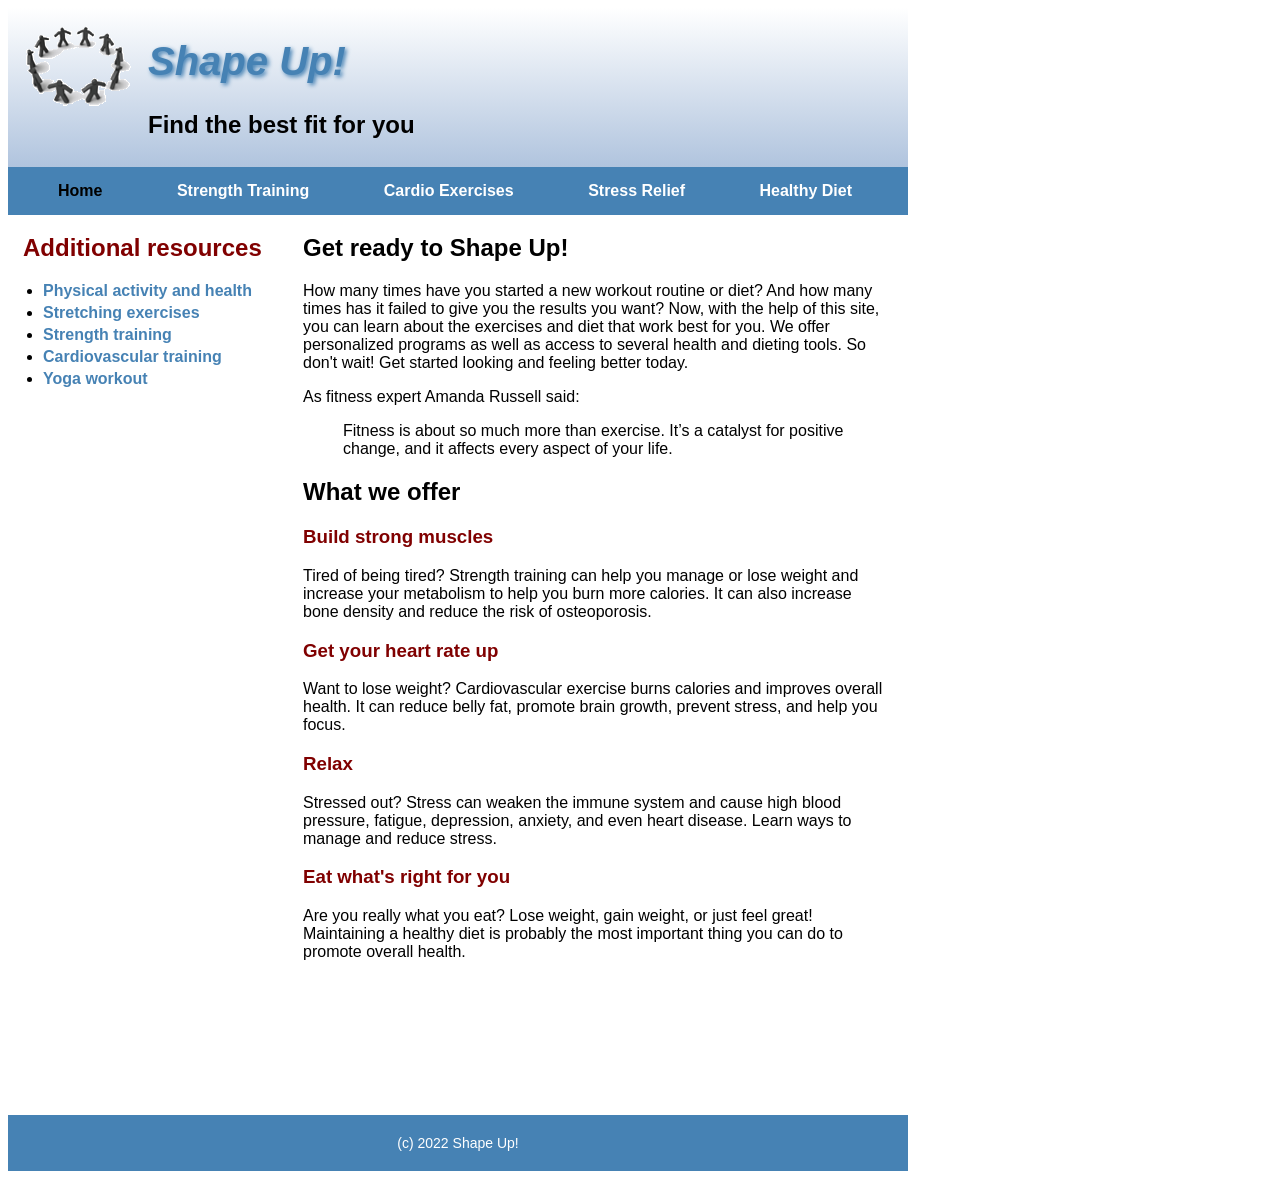
<file: index.html>
<!DOCTYPE html>

<html lang="en">
<head>
	<meta charset="utf-8" />
  <link rel="stylesheet" href="styles/main.css">
  <link rel="icon" href="favicon.ico">
	<title>Shape Up!</title>
</head>
<header>
<a href="index.html"><img src="images/shape_up_logo.png" alt="Shape Up logo"></a>
<h1>Shape Up!</h1>
<h2>Find the best fit for you</h2>
</header>
<div class="navbar">
  <a href="index.html" id="currentpage">Home</a>
  <a href="strength/index.html">Strength Training</a>
  <a href="cardio/index.html">Cardio Exercises</a>
  <div class="dropdown">
    <a href="stress/index.html">Stress Relief</a>
    <div class="dropdown-content">
      <a href="stress/index.html">What is Stress?</a>
      <a href="stress/tips.html">5 Helpful Tips</a>
      <a href="stress/meditate.html">Meditation</a>
      <a href="stress/vipassana.html">Vipassana</a>
    </div>
  </div>
  <div class="dropdown">
    <a href="diet/index.html">Healthy Diet</a>
    <div class="dropdown-content">
      <a href="diet/index.html">Why a Healthy Diet?</a>
      <a href="diet/meals.html">Plan Your Meals</a>
      <a href="diet/calories.html">Count Your Calories</a>
      <a href="diet/bmi.html">Calculate Your BMI</a>
    </div>
  </div>
</div>
<body>
<aside>
  <h2>Additional resources</h2>
  <ul>
    <li><a href="#">Physical activity and health</a></li>
    <li><a href="#">Stretching exercises</a></li>
    <li><a href="#">Strength training</a></li>
    <li><a href="#">Cardiovascular training</a></li>
    <li><a href="#">Yoga workout</a></li>
  </ul>
</aside>
<main>
<h2>Get ready to Shape Up!</h2>
<p>How many times have you started a new workout routine or diet? And how many times has it failed to give you the results you want?
  Now, with the help of this site, you can learn about the exercises and diet that work best for you.
  We offer personalized programs as well as access to several health and dieting tools. So don't wait! Get started looking and feeling better today.</p>
<p>As fitness expert Amanda Russell said:</p>
<blockquote>Fitness is about so much more than exercise. It’s a catalyst for positive change, and it affects every aspect of your life.</blockquote>
<h2>What we offer</h2>
<h3>Build strong muscles</h3>
<p>Tired of being tired? Strength training can help you manage or lose weight and increase your metabolism to help you burn more calories.
  It can also increase bone density and reduce the risk of osteoporosis.</p>
<h3>Get your heart rate up</h3>
<p>Want to lose weight? Cardiovascular exercise burns calories and improves overall health.
  It can reduce belly fat, promote brain growth, prevent stress, and help you focus.</p>
<h3>Relax</h3>
<p>Stressed out? Stress can weaken the immune system and cause high blood pressure, fatigue, depression, anxiety, and even heart disease.
   Learn ways to manage and reduce stress.</p>
<h3>Eat what's right for you</h3>
<p>Are you really what you eat? Lose weight, gain weight, or just feel great!
  Maintaining a healthy diet is probably the most important thing you can do to promote overall health.</p>
</main>
</body>
<footer>
  <p>(c) 2022 Shape Up!</p>
</footer>
</html>
</file>
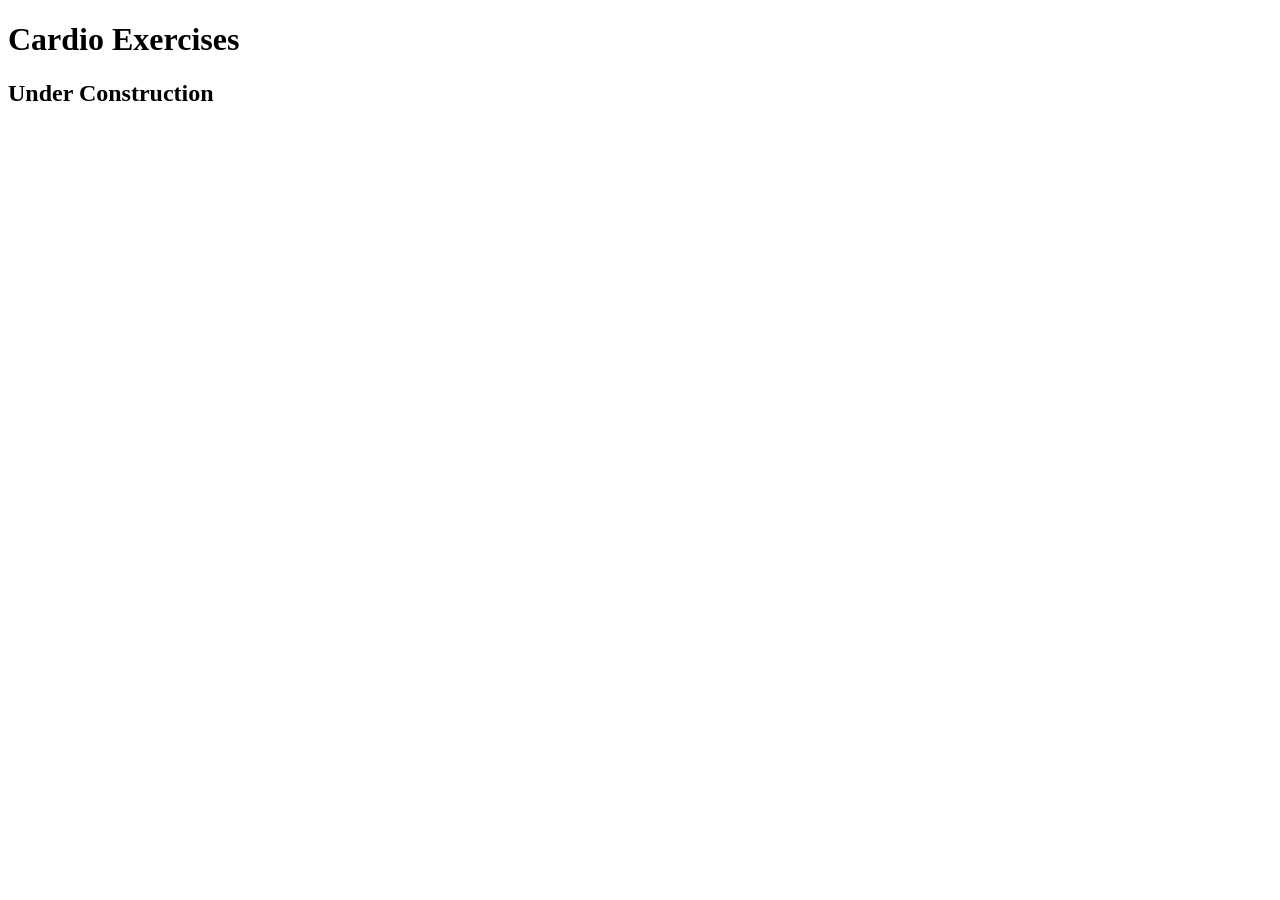
<file: cardio/index.html>
<!DOCTYPE html>

<html lang="en">
<head>
	<meta charset="utf-8">
	<title>Shape Up! | Cardio Exercises</title>
</head>

<body>
	<main>
	    <h1>Cardio Exercises</h1>
		<h2>Under Construction</h2>
	</main>
</body>
</html>
</file>
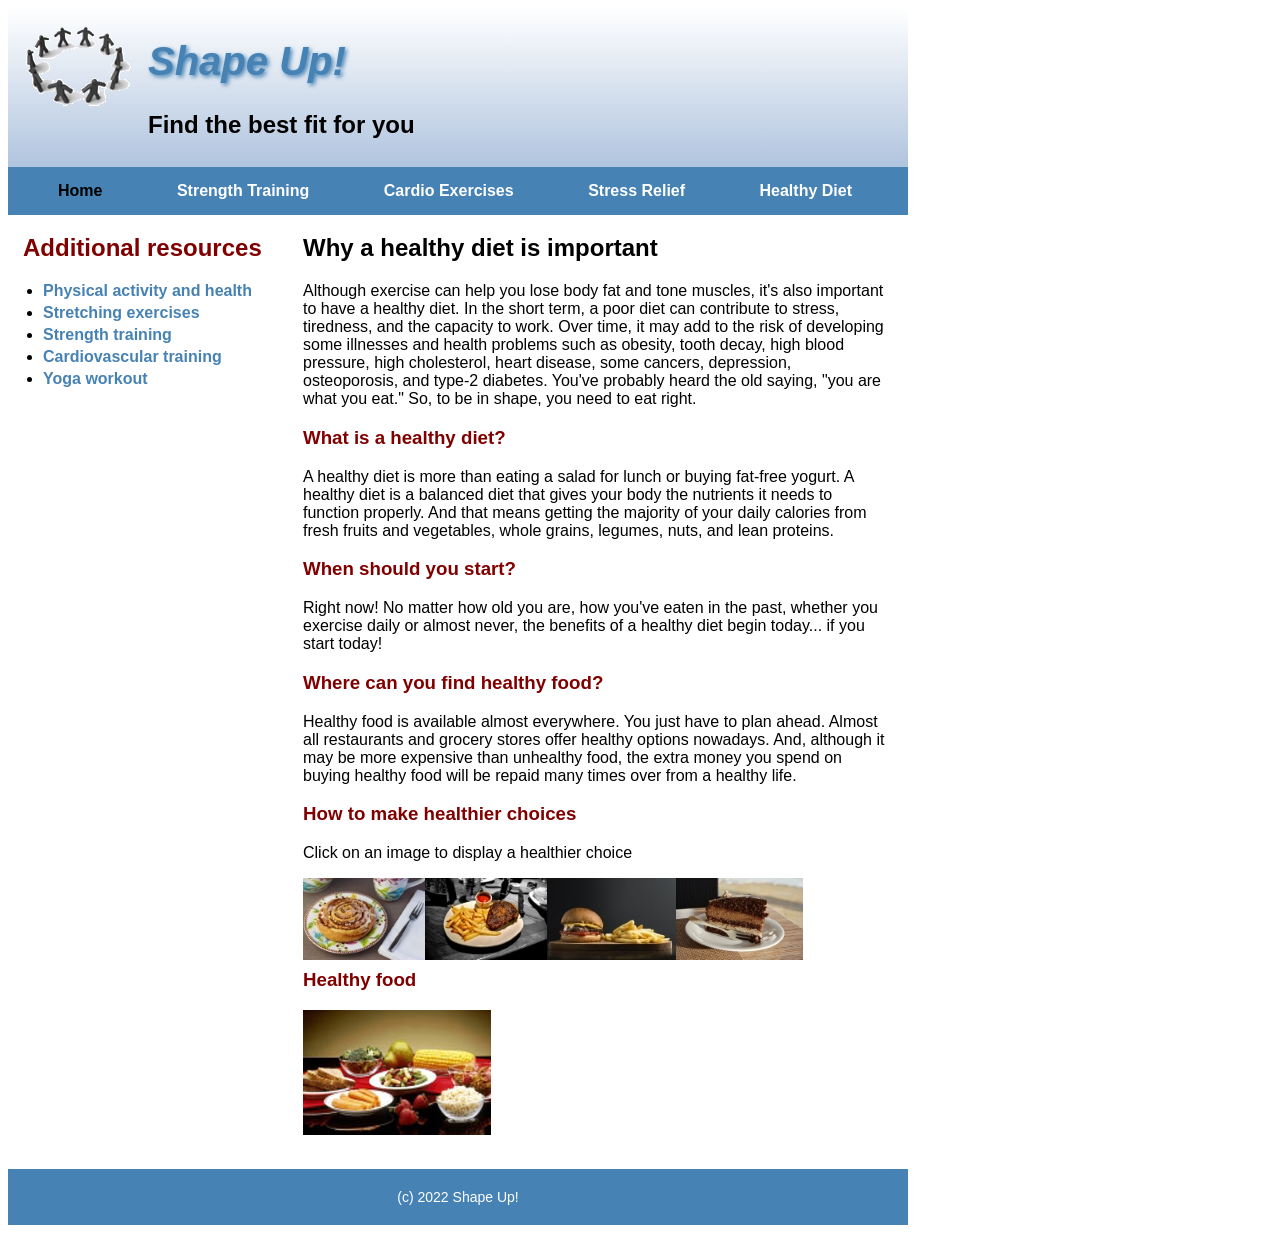
<file: diet/index.html>
<!DOCTYPE html>

<html lang="en">
<head>
  <meta charset="utf-8" />
  <link rel="stylesheet" href="../styles/main.css">
  <link rel="icon" href="../favicon.ico">
  <title>Shape Up!</title>
</head>
<header>
  <a href="../index.html"><img src="../images/shape_up_logo.png" alt="Shape Up logo"></a>
  <h1>Shape Up!</h1>
  <h2>Find the best fit for you</h2>
</header>
<div class="navbar">
  <a href="../index.html" id="currentpage">Home</a>
  <a href="../strength/index.html">Strength Training</a>
  <a href="../cardio/index.html">Cardio Exercises</a>
  <div class="dropdown">
    <a href="../stress/index.html">Stress Relief</a>
    <div class="dropdown-content">
      <a href="../stress/index.html">What is Stress?</a>
      <a href="../stress/tips.html">5 Helpful Tips</a>
      <a href="../stress/meditate.html">Meditation</a>
      <a href="../stress/vipassana.html">Vipassana</a>
    </div>
  </div>
  <div class="dropdown">
    <a href="index.html">Healthy Diet</a>
    <div class="dropdown-content">
      <a href="index.html">Why a Healthy Diet?</a>
      <a href="meals.html">Plan Your Meals</a>
      <a href="calories.html">Count Your Calories</a>
      <a href="bmi.html">Calculate Your BMI</a>
    </div>
  </div>
</div>
<body>
<aside>
  <h2>Additional resources</h2>
  <ul>
    <li><a href="#">Physical activity and health</a></li>
    <li><a href="#">Stretching exercises</a></li>
    <li><a href="#">Strength training</a></li>
    <li><a href="#">Cardiovascular training</a></li>
    <li><a href="#">Yoga workout</a></li>
  </ul>
</aside>
<main>
  <h2>Why a healthy diet is important</h2>
  <p>Although exercise can help you lose body fat and tone muscles, it's also important to have a healthy diet. In the short term, a poor diet can contribute to stress, tiredness, and the capacity to work. Over time, it may add to the risk of developing some illnesses and health problems such as obesity, tooth decay, high blood pressure, high cholesterol, heart disease, some cancers, depression, osteoporosis, and type-2 diabetes. You've probably heard the old saying, "you are what you eat." So, to be in shape, you need to eat right.</p>
  <h3>What is a healthy diet?</h3>
  <p>A healthy diet is more than eating a salad for lunch or buying fat-free yogurt. A healthy diet is a balanced diet that gives your body the nutrients it needs to function properly. And that means getting the majority of your daily calories from fresh fruits and vegetables, whole grains, legumes, nuts, and lean proteins.</p>
  <h3>When should you start?</h3>
  <p>Right now! No matter how old you are, how you've eaten in the past, whether you exercise daily or almost never, the benefits of a healthy diet begin today... if you start today!</p>
  <h3>Where can you find healthy food?</h3>
  <p>Healthy food is available almost everywhere. You just have to plan ahead.
     Almost all restaurants and grocery stores offer healthy options nowadays. And, although it may be more expensive than unhealthy food,
     the extra money you spend on buying healthy food will be repaid many times over from a healthy life.</p>
  <h3>How to make healthier choices</h3>
  <p>Click on an image to display a healthier choice</p>
  <img src="../images/food/breakfast_bad.jpg"><img src="../images/food/dinner_bad.jpg">
  <img src="../images/food/lunch_bad.jpg"><img src="../images/food/desert_bad.jpg">
  <br><br><br><br>
  <h3>Healthy food</h3>
  <img src="../images/food/healthy_food.jpg">
</main>
</body>
<br><br><br>
<footer>
  <p>(c) 2022 Shape Up!</p>
</footer>
</html>
</file>
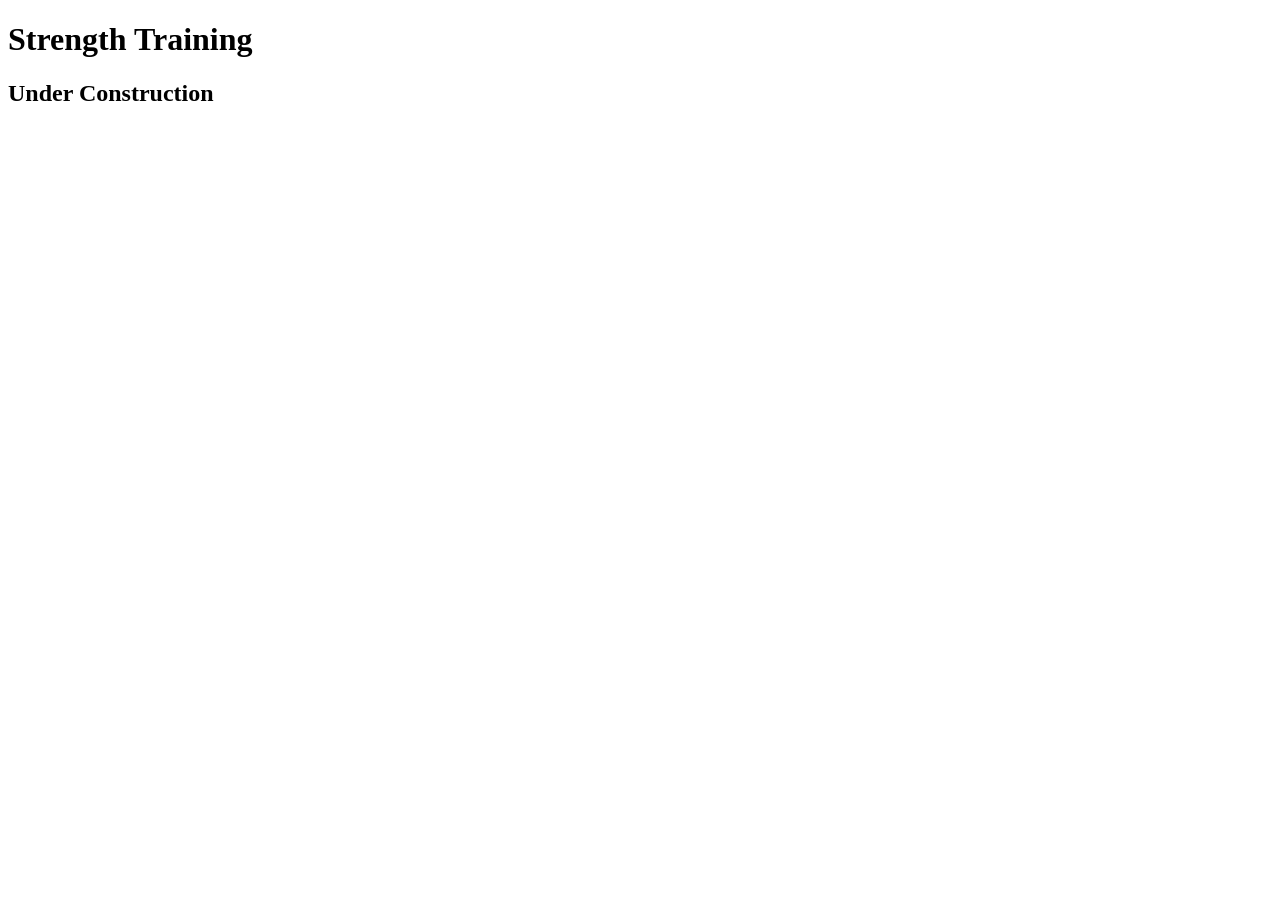
<file: strength/index.html>
<!DOCTYPE html>

<html lang="en">
<head>
	<meta charset="utf-8">
	<title>Shape Up! | Strength Training</title>
</head>

<body>
	<main>
	    <h1>Strength Training</h1>
		<h2>Under Construction</h2>
	</main>
</body>
</html>
</file>
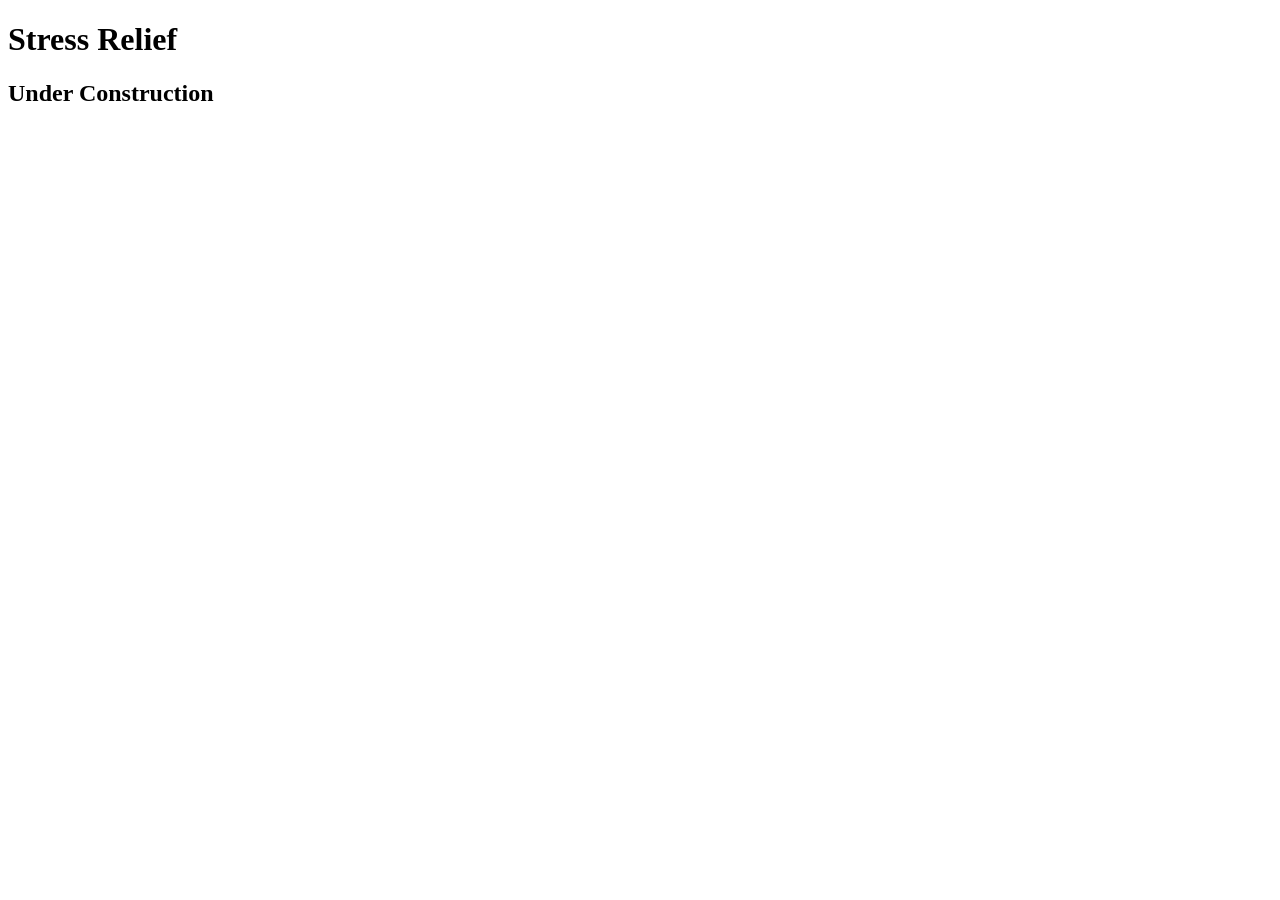
<file: stress/index.html>
<!DOCTYPE html>

<html lang="en">
<head>
	<meta charset="utf-8">
	<title>Shape Up! | Stress</title>
</head>

<body>
    <main>
        <h1>Stress Relief</h1>
        <h2>Under Construction</h2>
	</main>
</body>
</html>
</file>
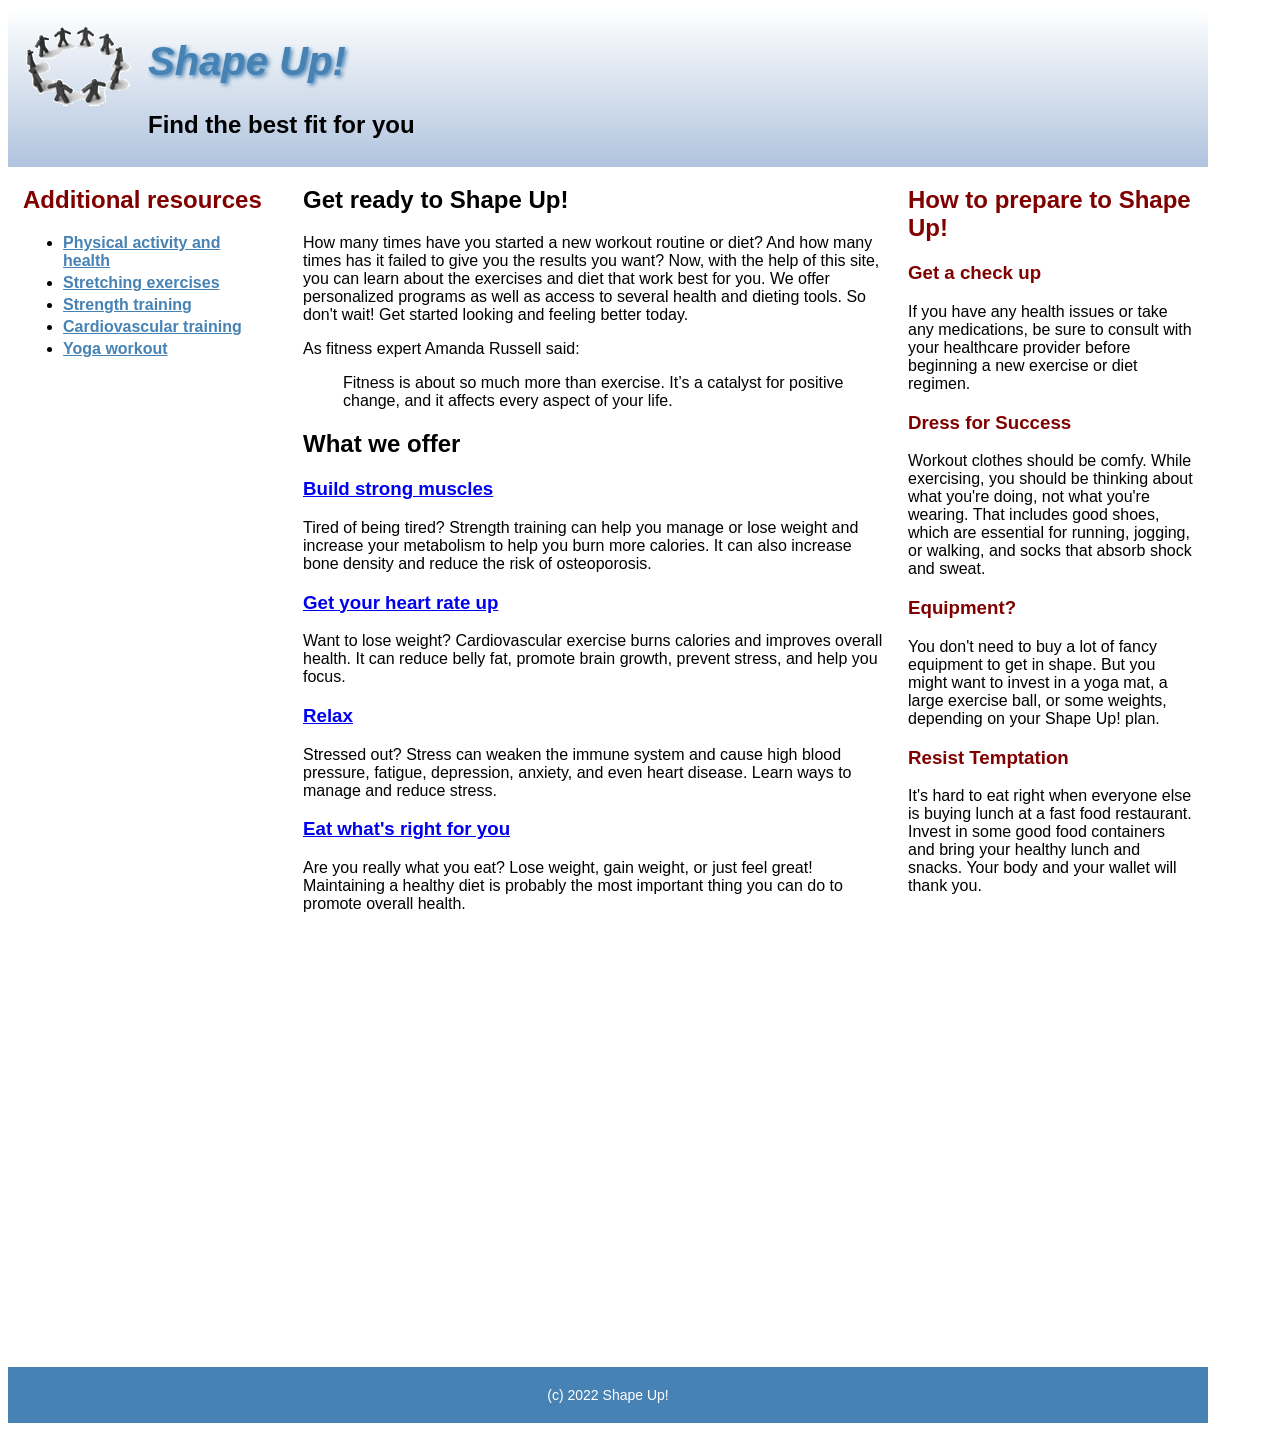
<file: index_3_column.html>
<!DOCTYPE html>

<html lang="en">
<head>
	<meta charset="utf-8" />
  <link rel="stylesheet" href="styles/main_3_column.css">
  <link rel="icon" href="favicon.ico">
	<title>Shape Up!</title>
</head>
<header>
<img src="images/shape_up_logo.png" alt="Shape Up logo">
<h1>Shape Up!</h1>
<h2>Find the best fit for you</h2>
</header>
<body>
<section id="addres">
  <h2>Additional resources</h2>
  <ul>
    <li><a href="#">Physical activity and health</a></li>
    <li><a href="#">Stretching exercises</a></li>
    <li><a href="#">Strength training</a></li>
    <li><a href="#">Cardiovascular training</a></li>
    <li><a href="#">Yoga workout</a></li>
  </ul>
</section>
<main>
<h2>Get ready to Shape Up!</h2>
<p>How many times have you started a new workout routine or diet? And how many times has it failed to give you the results you want?
  Now, with the help of this site, you can learn about the exercises and diet that work best for you.
  We offer personalized programs as well as access to several health and dieting tools. So don't wait! Get started looking and feeling better today.</p>
<p>As fitness expert Amanda Russell said:</p>
<blockquote>Fitness is about so much more than exercise. It’s a catalyst for positive change, and it affects every aspect of your life.</blockquote>
<h2>What we offer</h2>
<h3><a href="strength/index.html">Build strong muscles</a></h3>
<p>Tired of being tired? Strength training can help you manage or lose weight and increase your metabolism to help you burn more calories.
  It can also increase bone density and reduce the risk of osteoporosis.</p>
<h3><a href="cardio/index.html">Get your heart rate up</a></h3>
<p>Want to lose weight? Cardiovascular exercise burns calories and improves overall health.
  It can reduce belly fat, promote brain growth, prevent stress, and help you focus.</p>
<h3><a href="stress/index.html">Relax</a></h3>
<p>Stressed out? Stress can weaken the immune system and cause high blood pressure, fatigue, depression, anxiety, and even heart disease.
   Learn ways to manage and reduce stress.</p>
<h3><a href="diet/index.html">Eat what's right for you</a></h3>
<p>Are you really what you eat? Lose weight, gain weight, or just feel great!
  Maintaining a healthy diet is probably the most important thing you can do to promote overall health.</p>
</main>
<section id="prep">
  <h2>How to prepare to Shape Up!</h2>
  <h3>Get a check up</h3>
  <p>If you have any health issues or take any medications,
     be sure to consult with your healthcare provider before beginning a new exercise or diet regimen.</p>
  <h3>Dress for Success</h3>
  <p>Workout clothes should be comfy. While exercising, you should be thinking about what you're doing, not what you're wearing.
  That includes good shoes, which are essential for running, jogging, or walking, and socks that absorb shock and sweat.</p>
  <h3>Equipment?</h3>
  <p>You don't need to buy a lot of fancy equipment to get in shape. But you might want to invest in a yoga mat,
     a large exercise ball, or some weights, depending on your Shape Up! plan.</p>
  <h3>Resist Temptation</h3>
  <p>It's hard to eat right when everyone else is buying lunch at a fast food restaurant.
     Invest in some good food containers and bring your healthy lunch and snacks. Your body and your wallet will thank you.</p>
</section>
</body>
<footer>
  <p>(c) 2022 Shape Up!</p>
</footer>
</html>
</file>
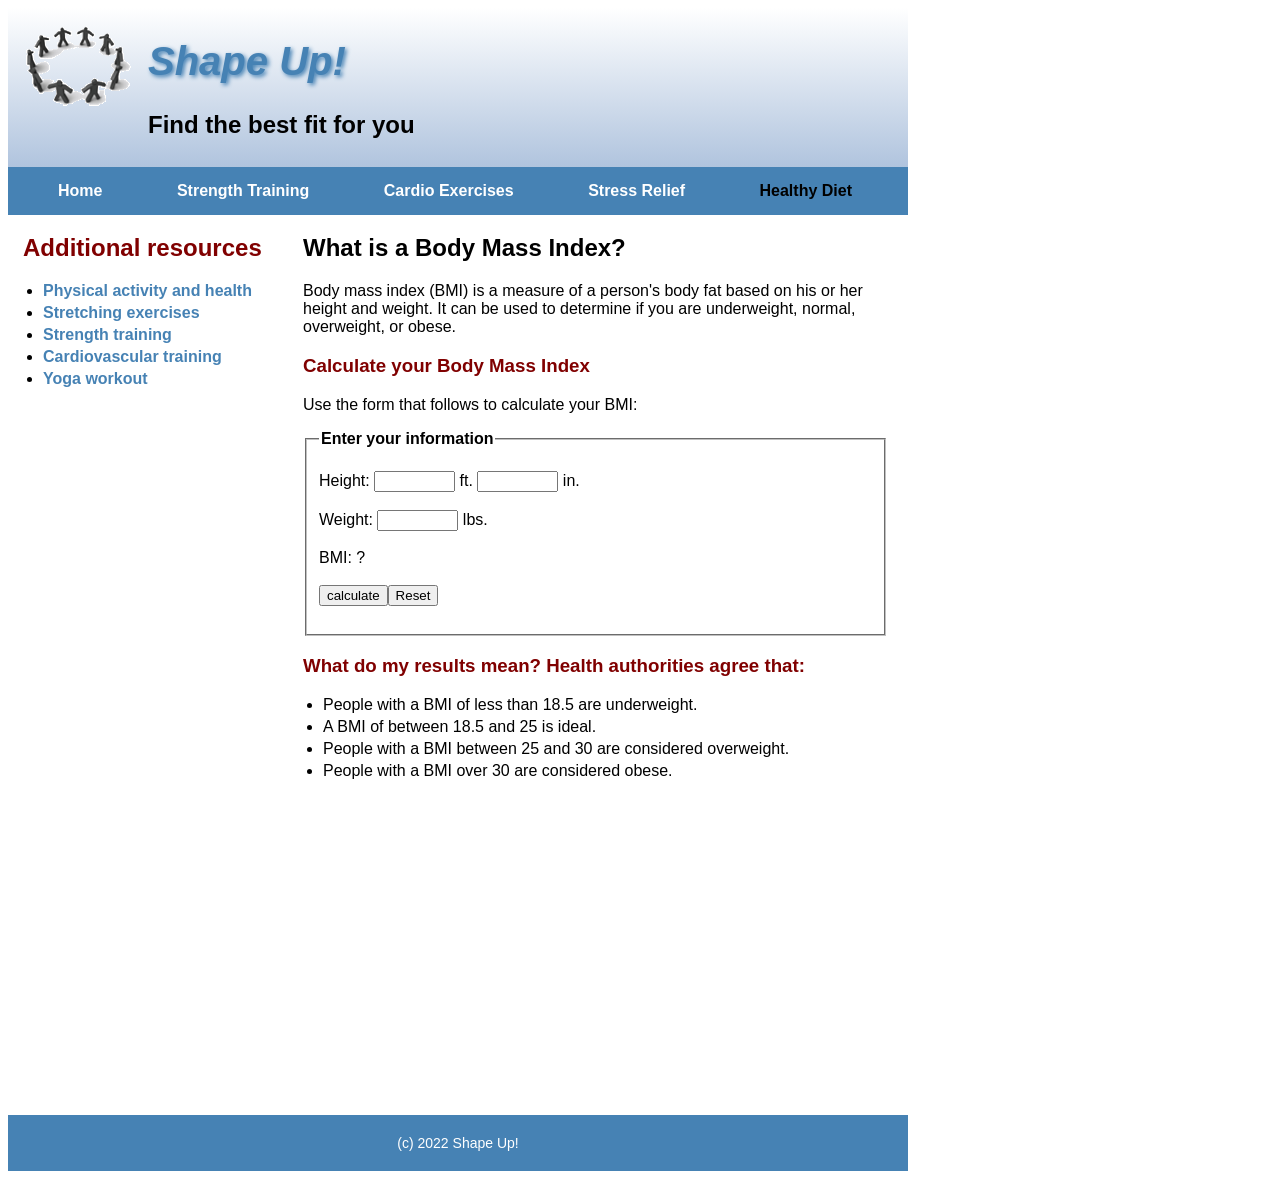
<file: diet/bmi.html>
<!DOCTYPE html>

<html lang="en">
<head>
  <meta charset="utf-8" />
  <link rel="stylesheet" href="../styles/main.css">
  <link rel="icon" href="../favicon.ico">
  <title>Shape Up!</title>
</head>
<header>
  <a href="../index.html"><img src="../images/shape_up_logo.png" alt="Shape Up logo"></a>
  <h1>Shape Up!</h1>
  <h2>Find the best fit for you</h2>
</header>
<div class="navbar">
  <a href="../index.html">Home</a>
  <a href="../strength/index.html">Strength Training</a>
  <a href="../cardio/index.html">Cardio Exercises</a>
  <div class="dropdown">
    <a href="../stress/index.html">Stress Relief</a>
    <div class="dropdown-content">
      <a href="../stress/index.html">What is Stress?</a>
      <a href="../stress/tips.html">5 Helpful Tips</a>
      <a href="../stress/meditate.html">Meditation</a>
      <a href="../stress/vipassana.html">Vipassana</a>
    </div>
  </div>
  <div class="dropdown">
    <a href="index.html" id="currentpage">Healthy Diet</a>
    <div class="dropdown-content">
      <a href="index.html">Why a Healthy Diet?</a>
      <a href="meals.html">Plan Your Meals</a>
      <a href="calories.html">Count Your Calories</a>
      <a href="bmi.html">Calculate Your BMI</a>
    </div>
  </div>
</div>
<body>
<aside>
  <h2>Additional resources</h2>
  <ul>
    <li><a href="#">Physical activity and health</a></li>
    <li><a href="#">Stretching exercises</a></li>
    <li><a href="#">Strength training</a></li>
    <li><a href="#">Cardiovascular training</a></li>
    <li><a href="#">Yoga workout</a></li>
  </ul>
</aside>
<main>
  <h2>What is a Body Mass Index?</h2>
  <p>Body mass index (BMI) is a measure of a person's body fat based on his or her height and weight.
     It can be used to determine if you are underweight, normal, overweight, or obese.</p>
  <h3>Calculate your Body Mass Index</h3>
  <p>Use the form that follows to calculate your BMI:</p>
    <fieldset>
      <legend><b>Enter your information</b></legend>
      <br><label for="feet">Height: </label>
      <input type="text" id="feet" size="8">
      <label for="feet">ft. </label>
      <input type="text" id="inch" size="8">
      <label for="inch">in. </label><br><br>
      <label for="weight">Weight: </label>
      <input type="text" id="weight" size="8">
      <label for="weight">lbs. </label><br><br>
      <label>BMI: </label><output id="bmi_result">?</output><br><br>
      <input type="submit" value="calculate" id="calculate"><input type="reset"><br><br>
    </fieldset>
  <h3>What do my results mean? Health authorities agree that:</h3>
  <ul>
    <li>People with a BMI of less than 18.5 are underweight.</li>
    <li>A BMI of between 18.5 and 25 is ideal.</li>
    <li>People with a BMI between 25 and 30 are considered overweight.</li>
    <li>People with a BMI over 30 are considered obese.</li>
  </ul>
</main>
<script src="../js/bmi.js"></script>
</body>
<footer>
  <p>(c) 2022 Shape Up!</p>
</footer>
</html>
</file>
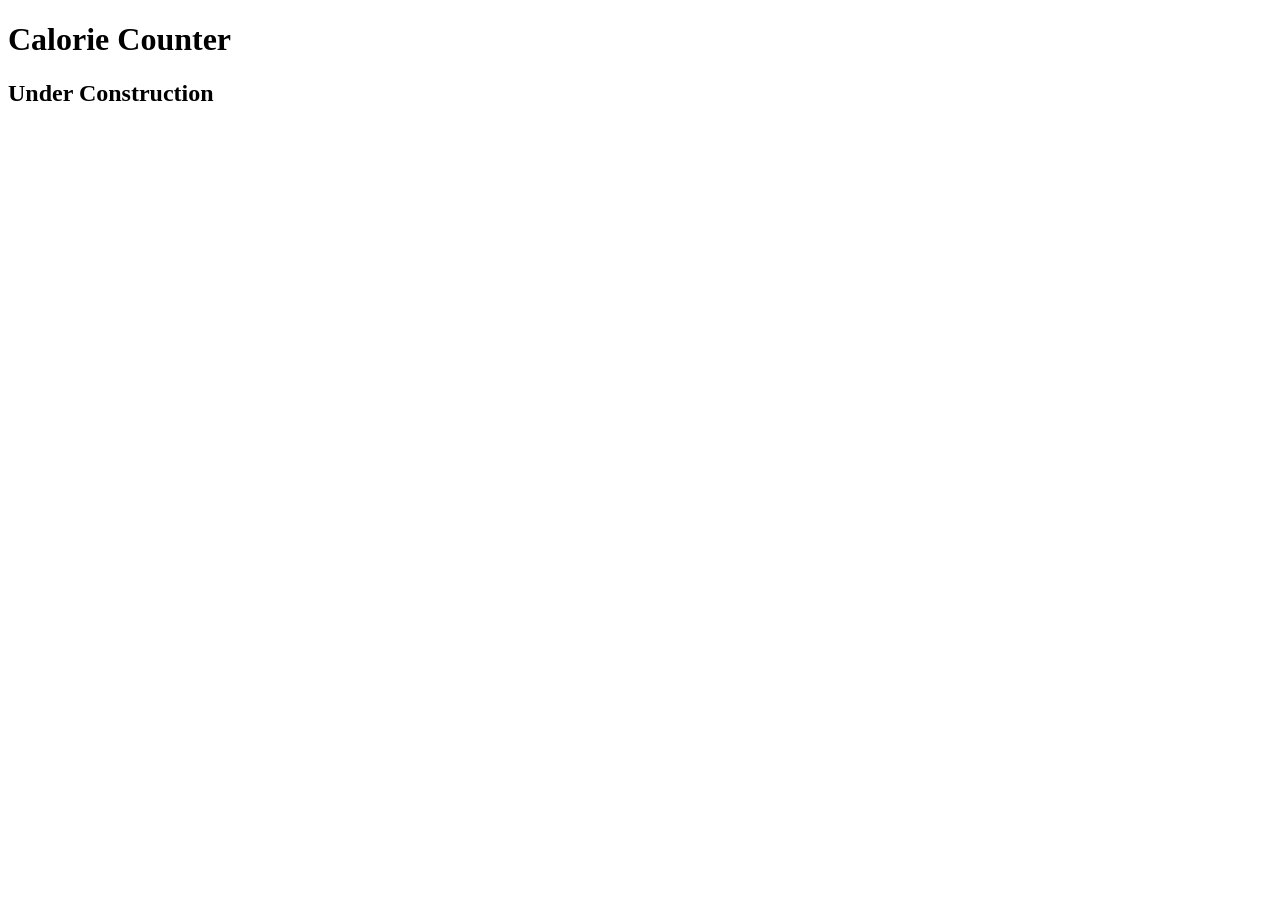
<file: diet/calories.html>
<!DOCTYPE html>

<html lang="en">
<head>
	<meta charset="utf-8">
	<title>Shape Up! | Calorie Counter</title>
</head>

<body>
	<main>
	    <h1>Calorie Counter</h1>
		<h2>Under Construction</h2>	      
    </main>
</body>
</html>
</file>
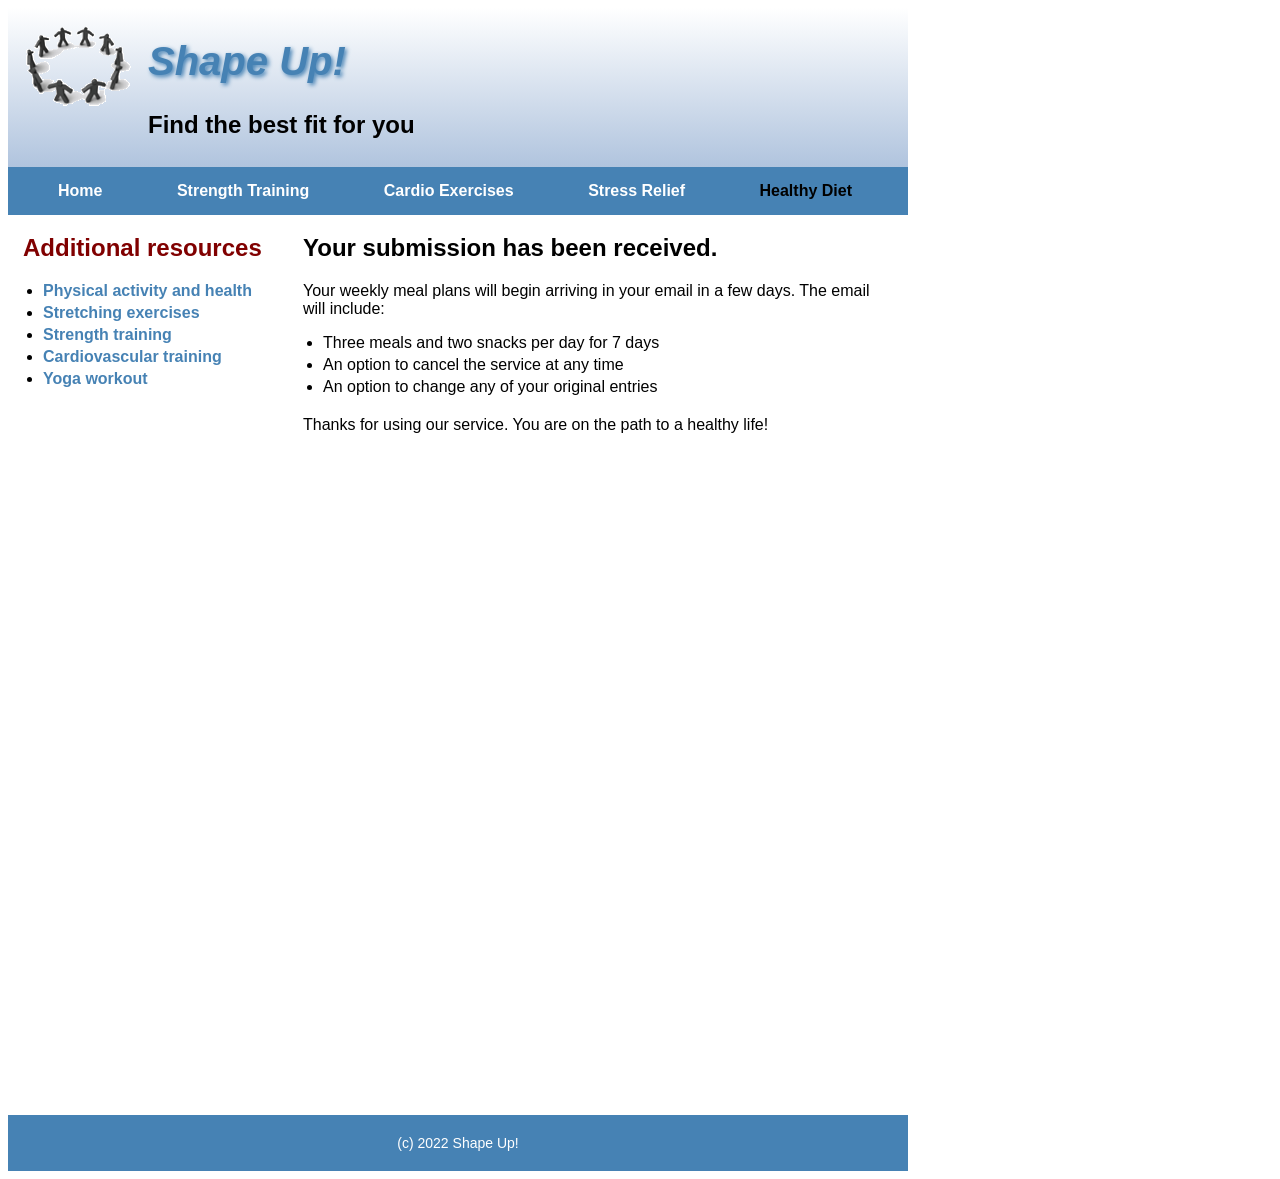
<file: diet/meal_request.html>
<!DOCTYPE html>

<html lang="en">
<head>
  <meta charset="utf-8" />
  <link rel="stylesheet" href="../styles/main.css">
  <link rel="icon" href="../favicon.ico">
  <title>Shape Up!</title>
</head>
<header>
  <a href="../index.html"><img src="../images/shape_up_logo.png" alt="Shape Up logo"></a>
  <h1>Shape Up!</h1>
  <h2>Find the best fit for you</h2>
</header>
<div class="navbar">
  <a href="../index.html">Home</a>
  <a href="../strength/index.html">Strength Training</a>
  <a href="../cardio/index.html">Cardio Exercises</a>
  <div class="dropdown">
    <a href="../stress/index.html">Stress Relief</a>
    <div class="dropdown-content">
      <a href="../stress/index.html">What is Stress?</a>
      <a href="../stress/tips.html">5 Helpful Tips</a>
      <a href="../stress/meditate.html">Meditation</a>
      <a href="../stress/vipassana.html">Vipassana</a>
    </div>
  </div>
  <div class="dropdown">
    <a href="index.html" id="currentpage">Healthy Diet</a>
    <div class="dropdown-content">
      <a href="index.html">Why a Healthy Diet?</a>
      <a href="meals.html">Plan Your Meals</a>
      <a href="calories.html">Count Your Calories</a>
      <a href="bmi.html">Calculate Your BMI</a>
    </div>
  </div>
</div>
<body>
<aside>
  <h2>Additional resources</h2>
  <ul>
    <li><a href="#">Physical activity and health</a></li>
    <li><a href="#">Stretching exercises</a></li>
    <li><a href="#">Strength training</a></li>
    <li><a href="#">Cardiovascular training</a></li>
    <li><a href="#">Yoga workout</a></li>
  </ul>
</aside>
<main>
  <h2>Your submission has been received.</h2>
  <p>Your weekly meal plans will begin arriving in your email in a few days. The email will include:</p>
  <ul>
    <li>Three meals and two snacks per day for 7 days</li>
    <li>An option to cancel the service at any time</li>
    <li>An option to change any of your original entries</li>
  </ul>
  <p>Thanks for using our service. You are on the path to a healthy life!</p>
</main>
</body>
<footer>
  <p>(c) 2022 Shape Up!</p>
</footer>
</html>
</file>
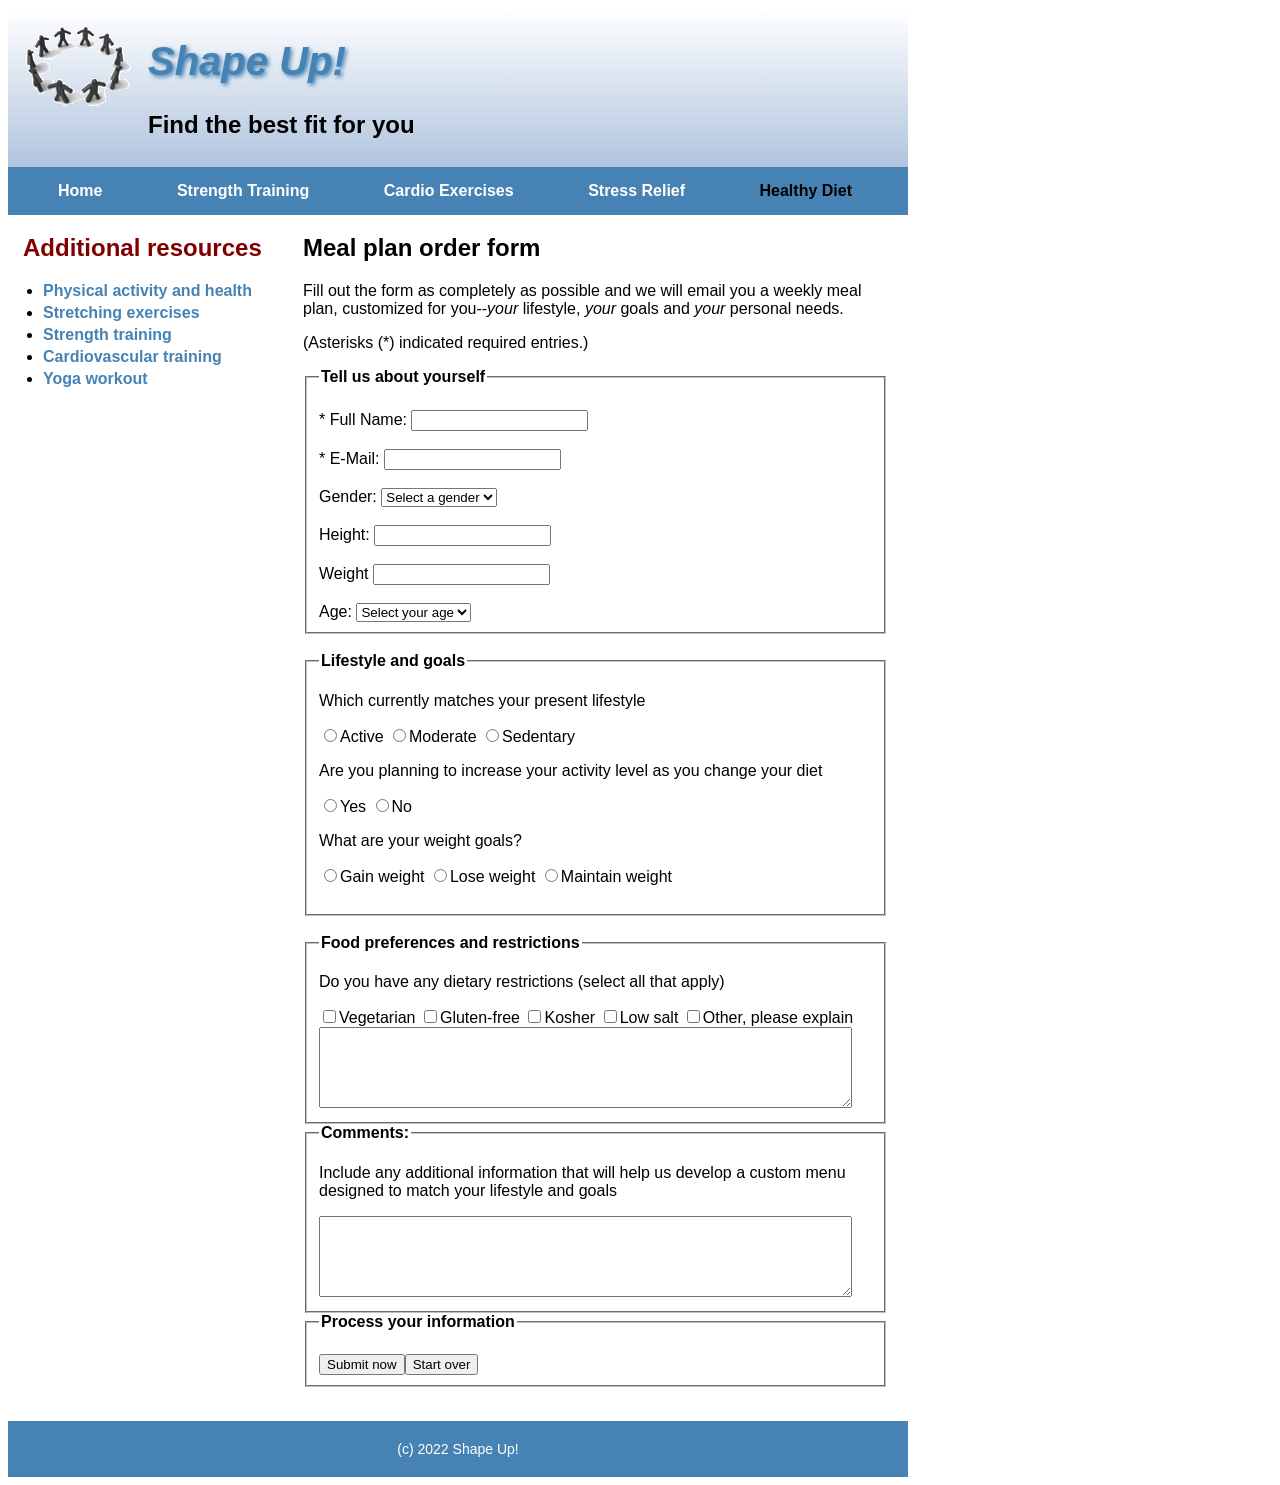
<file: diet/meals.html>
<!DOCTYPE html>

<html lang="en">
<head>
  <meta charset="utf-8" />
  <link rel="stylesheet" href="../styles/main.css">
  <link rel="icon" href="../favicon.ico">
  <title>Shape Up!</title>
</head>
<header>
  <a href="../index.html"><img src="../images/shape_up_logo.png" alt="Shape Up logo"></a>
  <h1>Shape Up!</h1>
  <h2>Find the best fit for you</h2>
</header>
<div class="navbar">
  <a href="../index.html">Home</a>
  <a href="../strength/index.html">Strength Training</a>
  <a href="../cardio/index.html">Cardio Exercises</a>
  <div class="dropdown">
    <a href="../stress/index.html">Stress Relief</a>
    <div class="dropdown-content">
      <a href="../stress/index.html">What is Stress?</a>
      <a href="../stress/tips.html">5 Helpful Tips</a>
      <a href="../stress/meditate.html">Meditation</a>
      <a href="../stress/vipassana.html">Vipassana</a>
    </div>
  </div>
  <div class="dropdown">
    <a href="index.html" id="currentpage">Healthy Diet</a>
    <div class="dropdown-content">
      <a href="index.html">Why a Healthy Diet?</a>
      <a href="meals.html">Plan Your Meals</a>
      <a href="calories.html">Count Your Calories</a>
      <a href="bmi.html">Calculate Your BMI</a>
    </div>
  </div>
</div>
<body>
<aside>
  <h2>Additional resources</h2>
  <ul>
    <li><a href="#">Physical activity and health</a></li>
    <li><a href="#">Stretching exercises</a></li>
    <li><a href="#">Strength training</a></li>
    <li><a href="#">Cardiovascular training</a></li>
    <li><a href="#">Yoga workout</a></li>
  </ul>
</aside>
<main>
  <h2>Meal plan order form</h2>
  <p>Fill out the form as completely as possible and we will email you a weekly meal plan, customized for you--<i>your</i>
    lifestyle, <i>your</i> goals and <i>your</i> personal needs.</p>
  <p>(Asterisks (*) indicated required entries.)</p>
  <form action="meal_request.html">
    <fieldset>
      <legend><b>Tell us about yourself</b></legend><br>
      <label for="fname">* Full Name: </label>
      <input type="text" id="fname" required="required"><br><br>
      <label for="emailAdr">* E-Mail: </label>
      <input type="email" id="emailAdr" required="required"><br><br>
      <label for="gend">Gender: </label>
      <select id="gend">
        <option>Select a gender</option>
        <option>Male</option>
        <option>Female</option>
      </select><br><br>
      <label for="hgt">Height: </label>
      <input type="text" id="hgt"><br><br>
      <label for="wgt">Weight</label>
      <input type="text" id="wgt"><br><br>
      <label for="yourage">Age:</label>
      <select id="yourage">
        <option>Select your age</option>
        <option>Under 20</option>
        <option>20-40</option>
        <option>41-60</option>
        <option>Over 60</option>
      </select>
    </fieldset>
    <br>
    <fieldset>
      <legend><b>Lifestyle and goals</b></legend>
      <p>Which currently matches your present lifestyle</p>
      <input type="radio"><label>Active</label>
      <input type="radio"><label>Moderate</label>
      <input type="radio"><label>Sedentary</label>
      <p>Are you planning to increase your activity level as you change your diet</p>
      <input type="radio"><label>Yes</label>
      <input type="radio"><label>No</label>
      <p>What are your weight goals?</p>
      <input type="radio"><label>Gain weight</label>
      <input type="radio"><label>Lose weight</label>
      <input type="radio"><label>Maintain weight</label><br><br>
    </fieldset>
    <br>
    <fieldset>
      <legend><b>Food preferences and restrictions</b></legend>
      <p>Do you have any dietary restrictions (select all that apply)</p>
      <input type="checkbox"><label>Vegetarian</label>
      <input type="checkbox"><label>Gluten-free</label>
      <input type="checkbox"><label>Kosher</label>
      <input type="checkbox"><label>Low salt</label>
      <input type="checkbox"><label>Other, please explain</label>
      <textarea cols="64" rows="5"></textarea><br>
    </fieldset>
    <fieldset>
      <legend><b>Comments:</b></legend>
      <p>Include any additional information that will help us develop a custom menu designed to match your lifestyle and goals</p>
      <textarea cols="64" rows="5"></textarea><br>
    </fieldset>
    <fieldset>
      <legend><b>Process your information</b></legend>
      <br><input type="submit" value="Submit now"><input type="reset" value="Start over"><br>
    </fieldset>
  </form>
</main>
</body>
<br><br><br><br><br><br><br><br><br><br><br><br><br><br><br><br><br>
<footer>
  <p>(c) 2022 Shape Up!</p>
</footer>
</html>
</file>
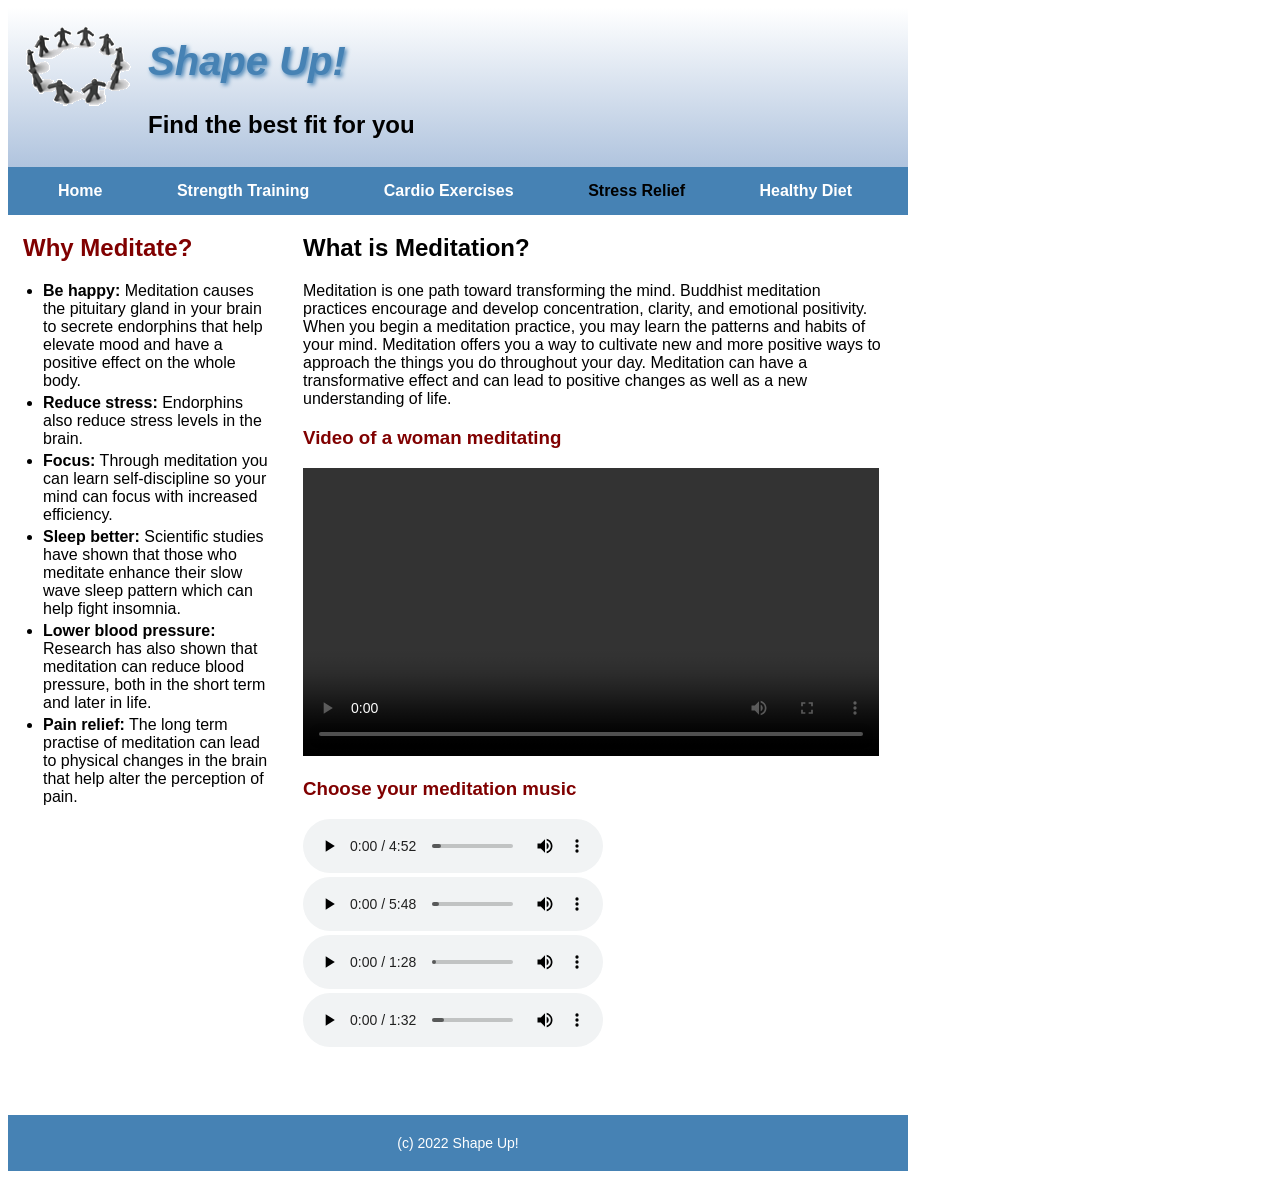
<file: stress/meditate.html>
<!DOCTYPE html>

<html lang="en">
<head>
  <meta charset="utf-8" />
  <link rel="stylesheet" href="../styles/main.css">
  <link rel="icon" href="../favicon.ico">
  <title>Shape Up!</title>
</head>
<header>
  <a href="index.html"><img src="../images/shape_up_logo.png" alt="Shape Up logo"></a>
  <h1>Shape Up!</h1>
  <h2>Find the best fit for you</h2>
</header>
<div class="navbar">
  <a href="../index.html">Home</a>
  <a href="../strength/index.html">Strength Training</a>
  <a href="../cardio/index.html">Cardio Exercises</a>
  <div class="dropdown">
    <a href="index.html" id="currentpage">Stress Relief</a>
    <div class="dropdown-content">
      <a href="index.html">What is Stress?</a>
      <a href="tips.html">5 Helpful Tips</a>
      <a href="meditate.html">Meditation</a>
      <a href="vipassana.html">Vipassana</a>
    </div>
  </div>
  <div class="dropdown">
    <a href="../diet/index.html">Healthy Diet</a>
    <div class="dropdown-content">
      <a href="../diet/index.html">Why a Healthy Diet?</a>
      <a href="../diet/meals.html">Plan Your Meals</a>
      <a href="../diet/calories.html">Count Your Calories</a>
      <a href="../diet/bmi.html">Calculate Your BMI</a>
    </div>
  </div>
</div>
<body>
<aside>
  <h2>Why Meditate?</h2>
  <ul>
    <li><b>Be happy:</b> Meditation causes the pituitary gland in your brain to secrete endorphins that help elevate mood and have a positive effect on the whole body.</li>
    <li><b>Reduce stress:</b> Endorphins also reduce stress levels in the brain.</li>
    <li><b>Focus:</b> Through meditation you can learn self-discipline so your mind can focus with increased efficiency.</li>
    <li><b>Sleep better:</b> Scientific studies have shown that those who meditate enhance their slow wave sleep pattern which can help fight insomnia.</li>
    <li><b>Lower blood pressure:</b> Research has also shown that meditation can reduce blood pressure, both in the short term and later in life.</li>
    <li><b>Pain relief:</b> The long term practise of meditation can lead to physical changes in the brain that help alter the perception of pain.</li>
  </ul>
</aside>
<main>
  <h2>What is Meditation?</h2>
  <p>Meditation is one path toward transforming the mind. Buddhist meditation practices encourage and develop concentration, clarity, and emotional positivity.
    When you begin a meditation practice, you may learn the patterns and habits of your mind. Meditation offers you a way to cultivate new and more positive ways
    to approach the things you do throughout your day. Meditation can have a transformative effect and can lead to positive changes as well as a new understanding of life.</p>
  <h3>Video of a woman meditating</h3>
  <video width="576" controls>
    <source src="../media/meditation.mp4" type="video/mp4"></video>
  <h3>Choose your meditation music</h3>
  <audio controls><source src="../media/ambient_grand_piano.mp3" type="audio/mp3"></audio>
  <audio controls><source src="../media/body_and_soul.mp3" type="audio/mp3"></audio>
  <audio controls><source src="../media/time_inevitability.mp3" type="audio/mp3"></audio>
  <audio controls><source src="../media/waves_and_tears.mp3" type="audio/mp3"></audio>
</main>
</body>
<footer>
  <p>(c) 2022 Shape Up!</p>
</footer>
</html>
</file>
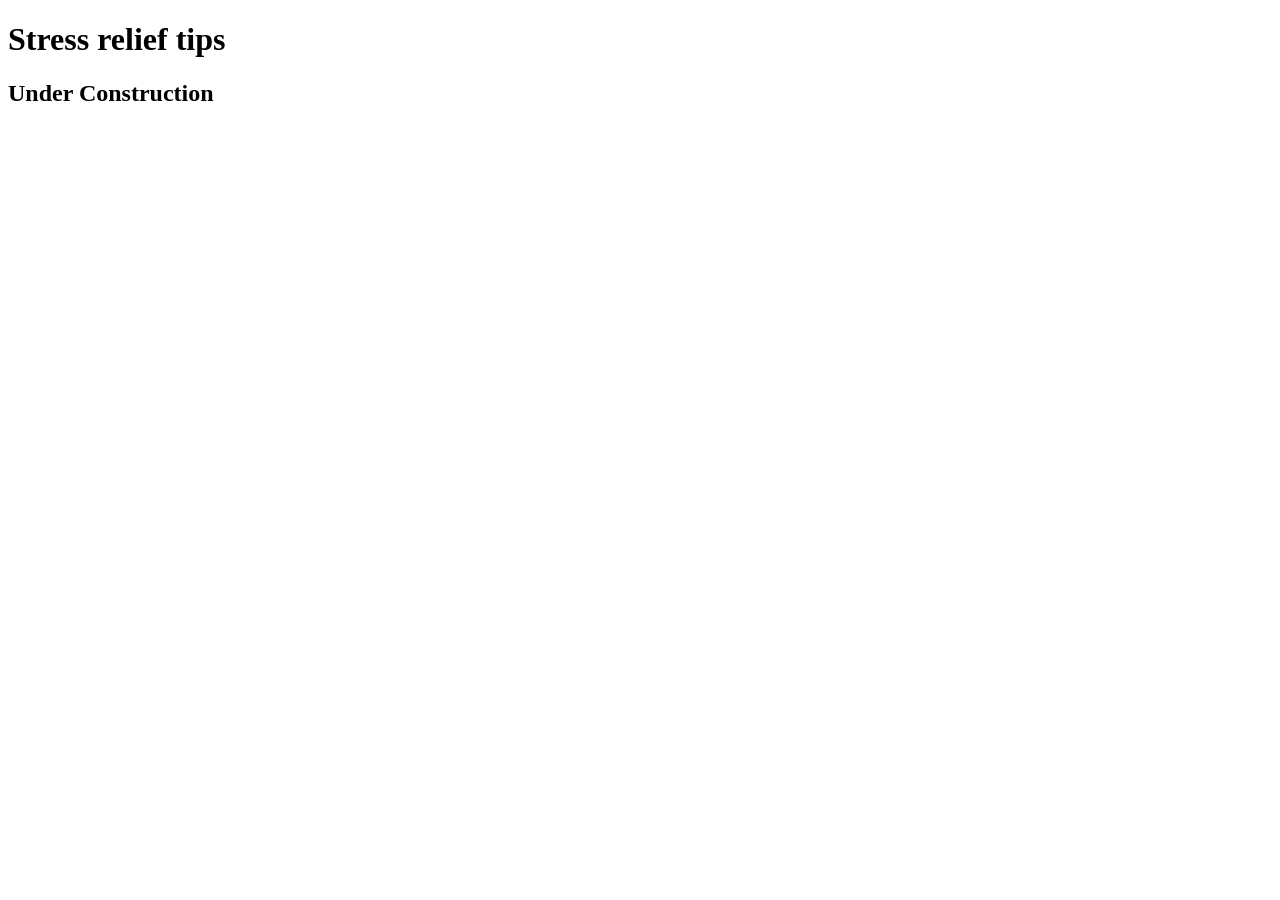
<file: stress/tips.html>
<!DOCTYPE html>

<html lang="en">
<head>
	<meta charset="utf-8">
	<title>Shape Up! | Stress Relief Tips</title>
</head>

<body>
	<main>
	    <h1>Stress relief tips</h1>
		<h2>Under Construction</h2>
	</main>
</body>
</html>
</file>
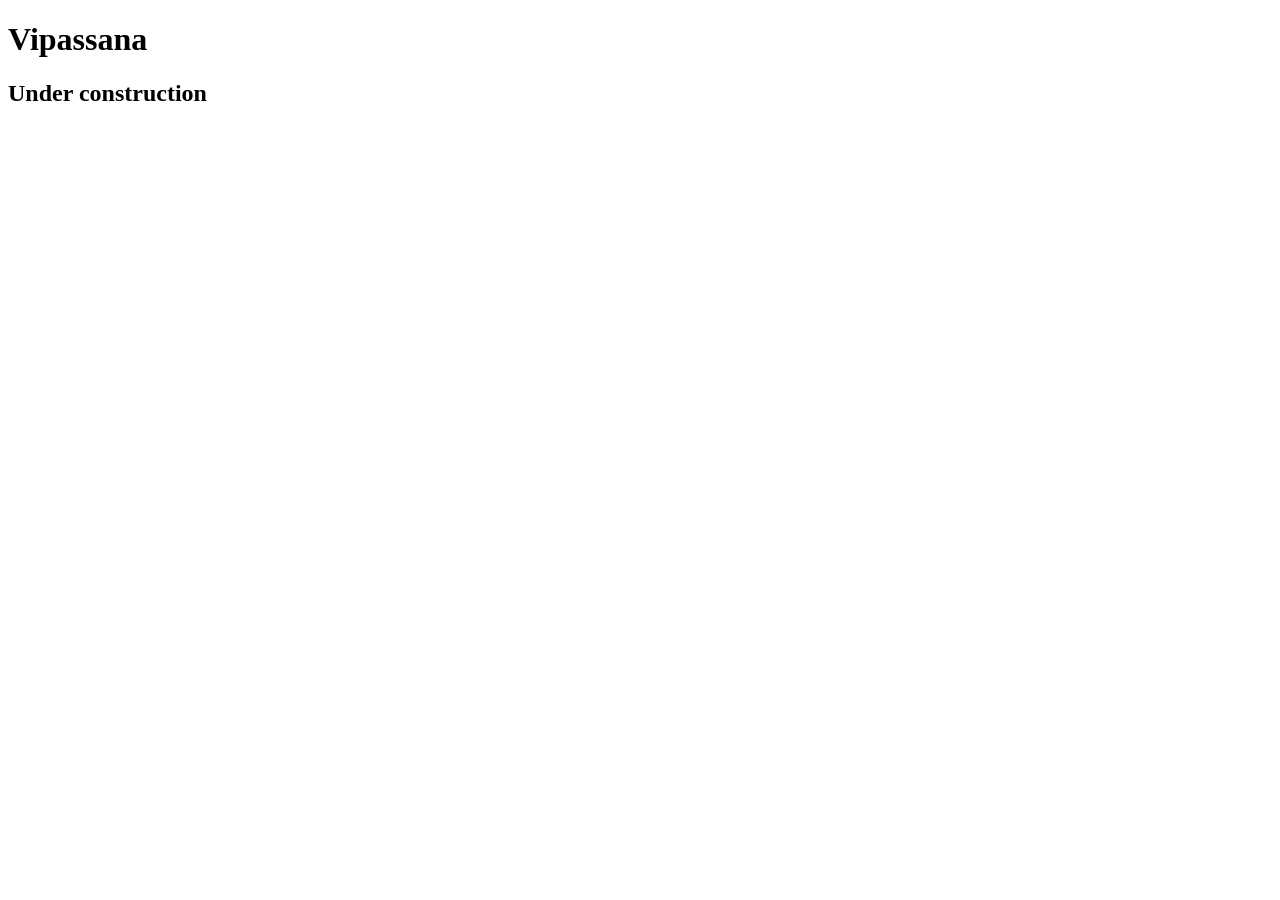
<file: stress/vipassana.html>
<!DOCTYPE html>

<html lang="en">
<head>
	<meta charset="utf-8">
	<title>Shape Up! | Vipassana</title>
</head>

<body>
    <main>
        <h1>Vipassana</h1>
        <h2>Under construction</h2>
    </main>
</body>
</html>
</file>
<file: styles/main.css>
html{font-family: sans-serif; }
body{width: 900px;}
h3{ color: maroon}
.navbar{background-color:steelblue; padding-top: 15px; padding-bottom:15px;}
.navbar a:any-link{color:white; font-weight:bold; text-decoration: none;padding-left: 50px; padding-right: 20px}
#currentpage{color:black}
.navbar a:hover{color:lightsteelblue}
ul{padding-left: 20px}
ul a:any-link{ color: steelblue; font-weight:bold; text-decoration: none;}
ul a:hover{color:maroon}
ul a:focus{color:maroon}
h1{color:steelblue; text-shadow: 2px 2px 4px steelblue; font-style: italic; font-size: 40px}
img{float:left}
li{padding-bottom: 4px}
header{background-image: linear-gradient(white,lightsteelblue); padding-top: 4px;
  padding-bottom: 8px; border-bottom:2px steelblue}
aside{float: left; width: 245px; padding-right: 15px; padding-left: 15px}
aside h2{color:maroon}
main{float: right; width: 585px; padding-right: 20px; padding-left: 20px}
footer{text-align: center; font-size: 14px; background-color: steelblue;
  color:white; padding-top: 6px; padding-bottom: 6px; margin-top: 100%}
.dropdown{display: inline-block; position: relative;}
.dropdown-content{
  background-color: steelblue;
  min-width: 200px;
  font-size: 12px;
  padding-bottom: 12px;
  padding-top: 20px;
  position: absolute;
  display: none;
}
.dropdown:hover .dropdown-content{display: block;}
</file>
<file: styles/main_3_column.css>
html{font-family: sans-serif; }
body{width: 1200px;}
h3{ color: maroon}
li a:any-link{ color: steelblue; font-weight:bold}
li a:hover{color:maroon}
li a:focus{color:maroon}
h1{color:steelblue; text-shadow: 2px 2px 4px steelblue; font-style: italic; font-size: 40px}
img{float:left}
li{padding-bottom: 4px}
header{background-image: linear-gradient(white,lightsteelblue); padding-top: 4px;
  padding-bottom: 8px; border-bottom:2px steelblue}
#addres{float: left; width: 245px; padding-right: 15px; padding-left: 15px}
#addres h2{color:maroon}
#prep{float:right; width:285px; padding-right: 15px}
#prep h2{color:maroon}
main{float: left; width: 585px; padding-right: 20px; padding-left: 20px}
footer{text-align: center; font-size: 14px; background-color: steelblue;
  color:white; padding-top: 6px; padding-bottom: 6px; margin-top: 100%}
</file>
